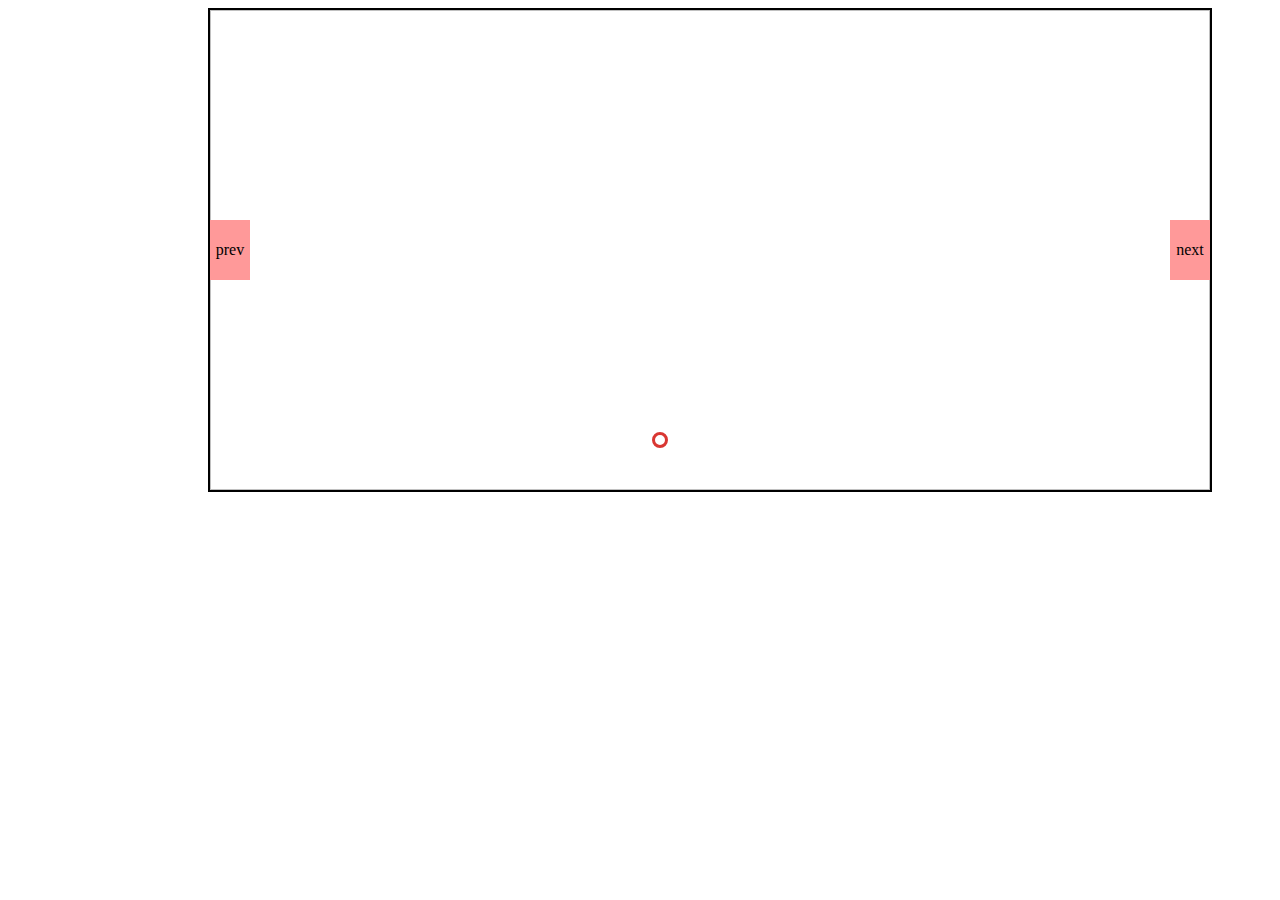
<file: 2/banner.html>
<!DOCTYPE html>
<html>
<head>
	<meta charset="utf-8">
	<title>轮播图插件</title>
	<link rel="stylesheet" type="text/css" href="style/banner.css">
</head>
<body>
	<div class="banner">
		<div class="img">
				<img class="banner-img" style="background:url(http://img1.liwuyou.com/data/afficheimg/20170919nxpbyx.jpg) center;">
				<img style="background:url(http://www.liwuyou.com/data/afficheimg/20160908cdrswo.jpg) center;">
				<img style="background: url(http://www.liwuyou.com/data/afficheimg/20160908aoxwfb.jpg) center;">
				<img style="background:url(http://www.liwuyou.com/data/afficheimg/20161123tzswot.jpg) center;">
				<img style="background: url(http://www.liwuyou.com/data/afficheimg/20160908vlyhsc.jpg) center;">
			</div>
		<!-- 分页按钮 -->
		<div class="pagination">
			<!-- <span></span>
			<span></span>
			<span></span>
			<span></span>
			<span></span> -->
		</div>
		<!-- 上一张 下一张 按钮 -->
		<div class="prev">prev</div>
		<div class="next">next</div>
	</div>
<script src="libs/jquery-3.3.1.js"></script>
<script src="libs/banner.js"></script>
<script>

		$(function () {
			$(".banner").banner(".img", {
					navigation: {
	                    nextEl: '.next',
	                    prevEl: '.prev',
               		 },
					pagination: {
						el: ".pagination"
					},
					animate: "slide",
					autoPlay: true
			})
	
		})

		
</script>

</body>
</html>
</file>
<file: 2/style/banner.css>
.banner{
	width: 1000px;
	height: 480px;
	margin-left:200px ;
	border:2px solid #000;
	display: block;
	overflow: hidden;
	float: left;
	position: relative;
}
.img{
	width:100%;
	height: 100%;
	position: absolute;
}
.banner img{
	width: 100%;
	height: 480px;
	display: block;
	float: left;
	position: absolute;
}
.banner-img{
	z-index: 1;
}
.pagination{
	width: 500px;
	height: 50px;
	line-height: 50px;
	position: absolute;
	z-index: 999;
	top: 85%;
	left: 30%;
	text-align: center;
}
.pagination span{
	display: inline-block;
	height: 10px;
	width: 10px;
	border-radius: 50%;
	background: #fff;
	margin-left: 40px;
}
.prev,.next{
    height: 60px;
    width: 40px;
    background:#f99;
    line-height: 60px;
    text-align: center;
    position: absolute;
    z-index: 999;
}

.prev{
    left: 0;
    top: 50%;
    margin-top: -30px;
}
.next{
    right: 0;
    top: 50%;
    margin-top: -30px;
}
.pagination span.sp1{
	border:3px solid #d93732;
}
.pagination span:first-child{
	margin-left: 0;
}
</file>
